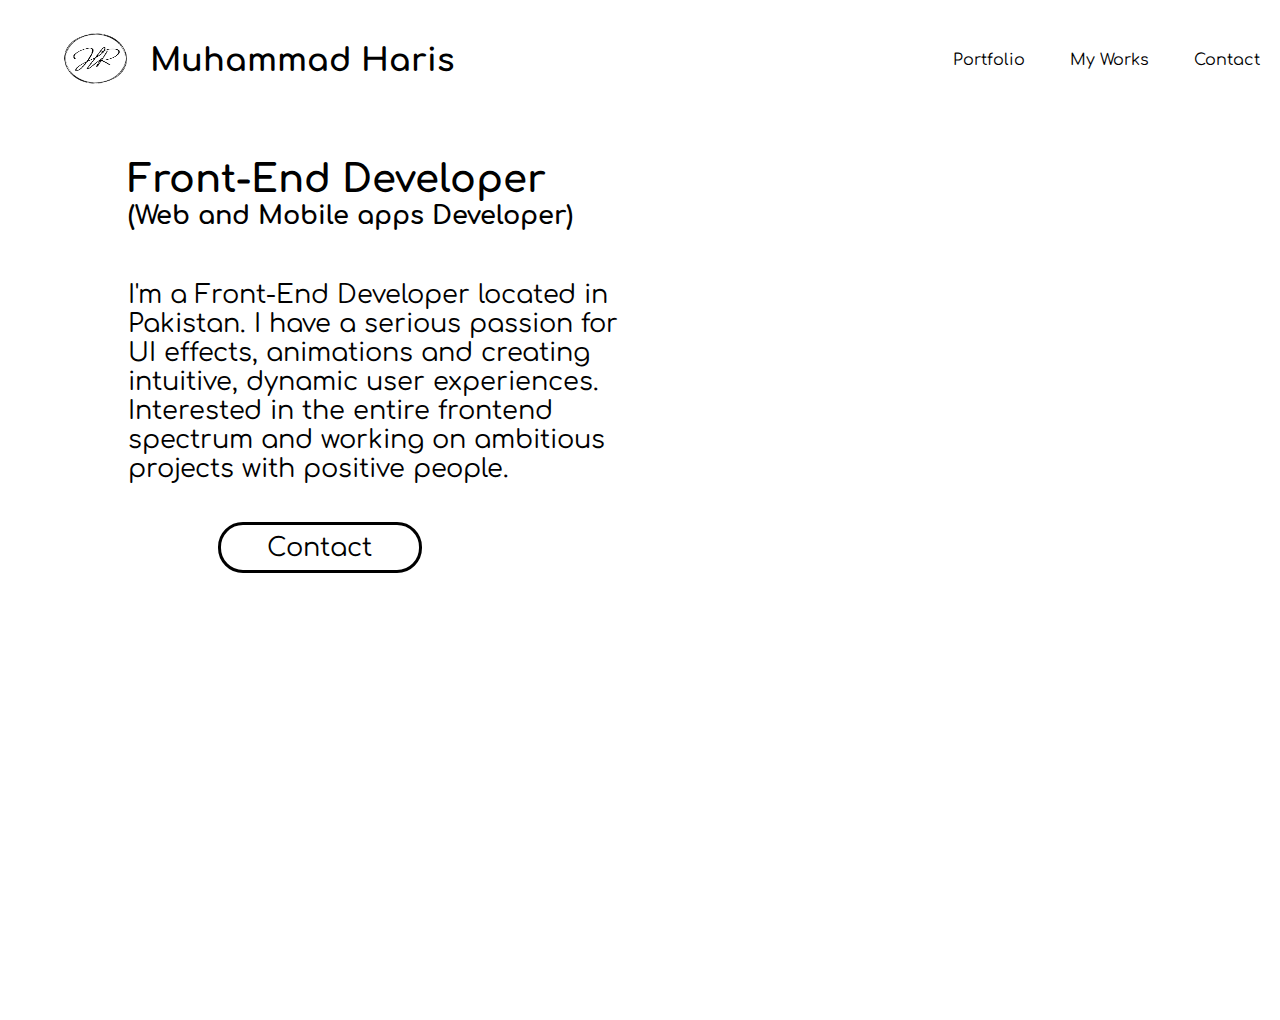
<file: index.html>
<!DOCTYPE html>
<html lang="en">
  <head>
    <meta charset="UTF-8" />
    <meta name="viewport" content="width=device-width, initial-scale=1.0" />
    <meta http-equiv="X-UA-Compatible" content="ie=edge" />
    <link rel="preconnect" href="https://fonts.googleapis.com" />
    <link rel="preconnect" href="https://fonts.gstatic.com" crossorigin />
    <link
      rel="stylesheet"
      href="https://cdnjs.cloudflare.com/ajax/libs/font-awesome/6.1.1/css/all.min.css"
    />
    <link
      href="https://fonts.googleapis.com/css2?family=Comfortaa&display=swap"
      rel="stylesheet"
    />
    <link rel="stylesheet" href="CSS/nav.css" />
    <link rel="stylesheet" href="CSS/style.css" />
    <title>Portfolio</title>
  </head>
  <body>
    <nav>
      <img src="CSS/img/HR-removebg-preview.png" alt="" class="logo" />

      <h1 class="title">Muhammad Haris</h1>
      <ul>
        <li><a href="/index.html"> Portfolio </a></li>
        <li><a href="/MyWork.html"> My Works</a></li>
        <li><a href="/contact.html"> Contact </a></li>
      </ul>
      <div class="responsive-nav">
        <!-- fa-regular -->
        <a href="/index.html"><i class="fa-solid fa-user fa-2x"></i></a>
        <a href="/MyWork.html"
          ><i class="fa-solid fa-address-card fa-2x"></i
        ></a>
        <a href="/contact.html"><i class="fa-solid fa-phone fa-2x"> </i></a>
      </div>
    </nav>
    <div class="container">
      <div class="intro">
        <div class="intro-content">
          <h2 class="mainheading">Front-End Developer</h2>
          <h3 class="subheading">(Web and Mobile apps Developer)</h3>
          <p class="subheading-content">
            I'm a Front-End Developer located in Pakistan. I have a serious
            passion for UI effects, animations and creating intuitive, dynamic
            user experiences.
          </p>
          <p class="subheading-content">
            Interested in the entire frontend spectrum and working on ambitious
            projects with positive people.
          </p>
          <a href="/contact.html">
            <button class="btn-contact">Contact</button>
          </a>
        </div>
        <div>
          <video class="logo-video" width="450" height="350" autoplay>
            <source src="CSS/img/Untitled design.mp4" type="video/mp4" />

            Your browser does not support the video tag.
          </video>
        </div>
      </div>
    </div>
  </body>
</html>
</file>
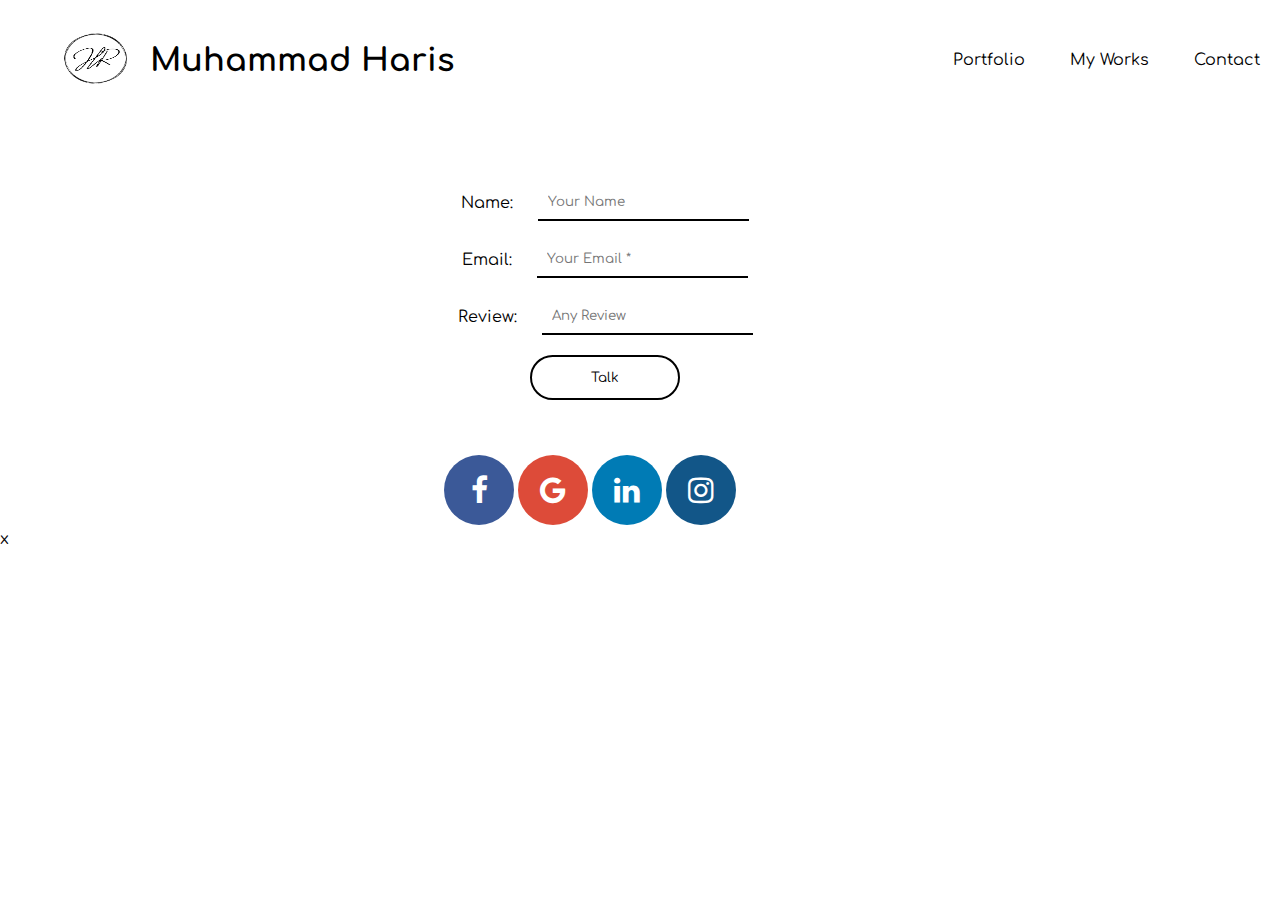
<file: contact.html>
<!DOCTYPE html>
<html lang="en">
  <head>
    <meta charset="UTF-8" />
    <meta name="viewport" content="width=device-width, initial-scale=1.0" />
    <meta http-equiv="X-UA-Compatible" content="ie=edge" />
    <link rel="preconnect" href="https://fonts.googleapis.com" />
    <link rel="preconnect" href="https://fonts.gstatic.com" crossorigin />
    <link
      rel="stylesheet"
      href="https://cdnjs.cloudflare.com/ajax/libs/font-awesome/6.1.1/css/all.min.css"
    />
    <link rel="stylesheet" href="https://cdnjs.cloudflare.com/ajax/libs/font-awesome/4.7.0/css/font-awesome.min.css">
    <link
      href="https://fonts.googleapis.com/css2?family=Comfortaa&display=swap"
      rel="stylesheet"
    />
    <link rel="stylesheet" href="CSS/nav.css" />
    <link rel="stylesheet" href="CSS/contact.css" />
    <title>Contact</title>
  </head>
  <body>
    <nav>
      <img src="CSS/img/HR-removebg-preview.png" alt="" class="logo" />

      <h1 class="title">Muhammad Haris</h1>
      <ul>
        <li><a href="/index.html"> Portfolio </a></li>
        <li><a href="/MyWork.html"> My Works</a></li>
        <li><a href="/contact.html"> Contact </a></li>
      </ul>
      <div class="responsive-nav">
        <!-- fa-regular -->
        <a href="/index.html"><i class="fa-solid fa-user fa-2x"></i></a>
        <a href="/MyWork.html"
          ><i class="fa-solid fa-address-card fa-2x"></i
        ></a>
        <a href="/contact.html"><i class="fa-solid fa-phone fa-2x"> </i></a>
      </div>
    </nav>
    <div class="container">
      <div class="contact-me">
        <form id="formSubmit" autocomplete="off" action="" method="get">
            <div class="form-group">
              <label for="name">Name:</label>
              <input
                type="text"
                class="margin-btns"
                name="Name"
                id="name"
                placeholder="Your Name"
                class="form-control"
              />
            </div>
            <div class="form-group">
                <label for="email">Email:</label
                ><input
                  type="text"
                  name="Email"
                  id="email"
                  class="margin-btns"
                  class="form-control"
                  placeholder="Your Email *"
                  required
                />
              </div>
              <div class="form-group">
                <label for="phone">Review:</label>
                <input
                  type="text"
                  name="Phone"
                  class="margin-btns"
                  id="phone"
                  class="form-control"
                  placeholder="Any Review "
                  
                />
              </div>
              <div class="form-group">
                <button class="buy-button">
                  <span></span
                  ><input
                    type="submit"
                    name="Talk"
                    class="btnSubmit btn-block"
                    value="Talk"
                  />
                </button>
              </div>
      </div>
      <div class="social-media">
        <a href="https://www.facebook.com/profile.php?id=100006505928202" target="_blank" class="fa fa-facebook "></a>
        <a href="mailto:muhammadharis786@protonmail.com" target="_blank" class="fa fa-google"></a>
        <a href="https://www.linkedin.com/in/muhammad-haris-922833232/" class="fa fa-linkedin" target="_blank"></a>
        <a href="https://www.instagram.com/me.muhammadharis/?hl=en" target="_blank" class="fa fa-instagram"></a>
              
      </div>
    </div>
  </body>
</html>
<script>
    let form = document.getElementById("formSubmit");
    form.addEventListener("submit", (e) => {
      e.preventDefault();
      let name = document.getElementById("name").value;
      let phone = document.getElementById("phone").value;
      let email = document.getElementById("email").value;
  
      console.log(name + phone + email );
      let url =
        "https://wa.me/923455604477?text=" +
        "Name: " +
        name +
        "%0a" +
        "Review: " +
        phone +
        "%0a" +
        "Email: " +
        email +
        "%0a" 
        ;
      window.open(url, "_blank").focus();
    });
  </script>
  x
</file>
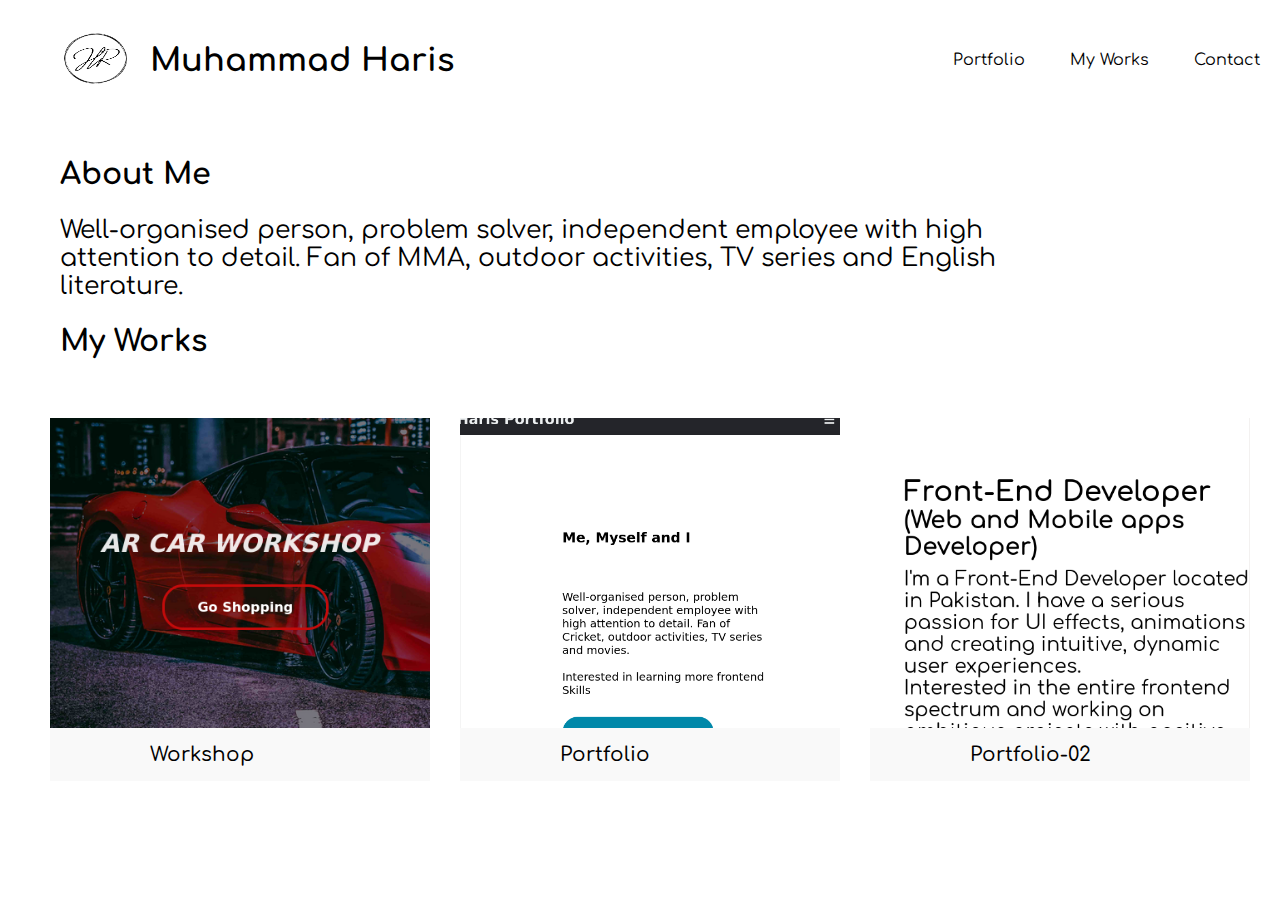
<file: MyWork.html>
<!DOCTYPE html>
<html lang="en">
  <head>
    <meta charset="UTF-8" />
    <meta http-equiv="X-UA-Compatible" content="IE=edge" />
    <meta name="viewport" content="width=device-width, initial-scale=1.0" />
    <link rel="preconnect" href="https://fonts.googleapis.com" />
    <link rel="preconnect" href="https://fonts.gstatic.com" crossorigin />
    <link
      rel="stylesheet"
      href="https://cdnjs.cloudflare.com/ajax/libs/font-awesome/6.1.1/css/all.min.css"
    />
    <link
      href="https://fonts.googleapis.com/css2?family=Comfortaa&display=swap"
      rel="stylesheet"
    />
    <link rel="stylesheet" href="CSS/nav.css" />
    <link rel="stylesheet" href="CSS/MyWork.css" />
    <title>About Me</title>
  </head>
  <body>
    <nav>
      <img src="CSS/img/HR-removebg-preview.png" alt="" class="logo" />

      <h1 class="title">Muhammad Haris</h1>
      <ul>
        <li><a href="/index.html"> Portfolio </a></li>
        <li><a href="/MyWork.html"> My Works</a></li>
        <li><a href="/contact.html"> Contact </a></li>
      </ul>
      <div class="responsive-nav">
        <!-- fa-regular -->
        <a href="/index.html"><i class="fa-solid fa-user fa-2x"></i></a>
        <a href="/MyWork.html"
          ><i class="fa-solid fa-address-card fa-2x"></i
        ></a>
        <a href="/contact.html"><i class="fa-solid fa-phone fa-2x"> </i></a>
      </div>
    </nav>
    <div class="aboutme">
      <h2 class="mainheading">About Me</h2>
      <p class="subheading-content">
        Well-organised person, problem solver, independent employee with high
        attention to detail. Fan of MMA, outdoor activities, TV series and
        English literature.
      </p>

      <h2 class="mainheading">My Works</h2>
    </div>
    <div class="container">
     
      <!--  -->
      <div class="card">
        <div class="imgBx">
          <a href="https://ar-car-workshop.netlify.app/" target="_blank">
            <img src="CSS/img/website.png" alt="" />
          </a></div>
        <div class="content">
          <div class="productName">Workshop </div>
        </div>
      </div>
      <!--  -->
      <div class="card">
        <div class="imgBx">
          <a href="https://muhammadharis-portfolio.netlify.app/" target="_blank">
          <img src="CSS/img/website-1.png" alt="" />
        </a>
        </div>
        <div class="content">
          <div class="productName">Portfolio</div>
        </div>
      </div>
      <!--  -->
      <div class="card">
        <div class="imgBx">
          <a href="https://muhammadharis2ndportfolio.netlify.app/" target="_blank">
            <img src="CSS/img/website-2.png" alt="" />
          </a></div>
        <div class="content">
          <div class="productName">Portfolio-02 <div>
        </div>
      </div>
      <!--  -->
    </div>
  </body>
</html>
</file>
<file: CSS/nav.css>
* {
  margin: 0;
  padding: 0;
  box-sizing: border-box;
  font-family: "Comfortaa", cursive;
  /*  */
}
body {
  overflow-x: hidden;
}
/* Nav */
nav {
  display: flex;
  flex-wrap: wrap;
  align-items: center;
  justify-content: space-between;
}
ul li {
  position: relative;
  margin: 0 20px;
  list-style: none;
  display: inline-block;
  cursor: pointer;
}
.logo {
  padding-bottom: 12px;
  width: 180px;
  height: 120px;
}
.title {
  position: absolute;
  left: 150px;
  cursor: pointer;
}
.responsive-nav {
  background-image: linear-gradient(
    rgba(241, 241, 241, 0.4),
    rgba(241, 241, 241, 0.4)
  );

  position: fixed;
  width: 100vw;
  top: 92vh;
  display: none;
  z-index: 1;
}
i {
  padding: 20px 0px;
  padding-left: 20vw;
}
a {
  text-decoration: none;
  color: black;
  transition: ease-in 0.2s;
}
a:hover,
button:hover {
  /* box-shadow: 0px 0px 10px 0px rgba(0, 0, 0, 0.2); */
  color: rgba(0, 0, 255, 0.7);
}
@media only screen and (max-width: 700px) {
  ul {
    display: none;
  }
  .title {
    font-size: 5vw;
  }
  .responsive-nav {
    display: unset;
  }
}
@media only screen and (max-width: 300px) {
  .logo {
    padding-bottom: 12px;
    width: 130px;
    height: 100px;
  }
  .responsive-nav {
    display: unset;
  }
}
</file>
<file: CSS/style.css>
:root {
  --gray: rgba(157, 167, 178, 0.6);
}
* {
  margin: 0;
  padding: 0;
  box-sizing: border-box;
  font-family: "Comfortaa", cursive;
}

/* body */

.container {
  display: flex;
  flex-direction: column;
  width: 50vw;
}

/* Section 1*/
.intro {
  display: flex;
  justify-content: space-between;
  height: 100vh;
  padding-top: 3vw;
  font-size: 2vw;
  padding-left: 10vw;
}
.logo-video {
  width: 40vw;
  height: 25vw;
  position: absolute;
  right: 5%;
  top: 28%;
}
.mainheading {
  font-size: 3vw;
}
.subheading {
  font-size: 2vw;
  margin-bottom: 50px;
}
.btn-contact {
  margin: 3vw 7vw;
  font-size: 2vw;
  background-color: transparent;
  width: 16vw;
  height: 4vw;
  border: none;
  border-radius: 25px;
  transition: ease-in-out;
  border: 3px solid black;
  transition: ease-in-out 0.1s;
  color: black;
}
.btn-contact:hover {
  cursor: pointer;
  box-shadow: 0px 0px 3px 0px rgba(0, 0, 255, 0.7);
  /* border: 3px solid rgba(0, 0, 255, 0.7); */
  /* background-color: rgba(211, 211, 211, 0.12); */
}
@media only screen and (max-width: 700px) {
  .intro-content {
    width: 90vw;
  }
  .mainheading {
    margin-top: 7vw;
    font-size: 7vw;
  }
  .subheading {
    font-size: 6vw;
    margin-bottom: 2vw;
  }
  .subheading-content {
    font-size: 5vw;
  }
  .intro {
    justify-content: unset;
    flex-direction: column;
  }
  .logo-video {
    position: relative;
    top: 0%;
    width: 80vw;
    height: 60vw;
    z-index: -1;
    margin-bottom: 10vh;
  }
  .btn-contact {
    font-size: 5vw;
    width: 28vw;
    height: 10vw;
    cursor: pointer;
    border: 1px solid black;
  }
}
</file>
<file: CSS/contact.css>
* {
  margin: 0;
  padding: 0;
  box-sizing: border-box;
  font-family: "Comfortaa", cursive;
}

.form-group {
  margin-top: 20px;
  display: flex;
  align-items: center;
  justify-content: center;
}
#formSubmit {
  margin-top: 5%;
  margin-right: 70px;
}
input:focus {
  outline: none;
}

input {
  border: none;
  border-bottom: 2px solid black;

  background: rgba(255, 255, 255, 0.4);
  margin-left: 25px;
  margin-top: 0px;
  padding: 10px;
}
/* .margin-btns:focus,
#address:focus {
} */
/* Submit Button */
.btnSubmit {
  border: none;
  color: black;
  background: none;
  margin-top: 0px;
  margin-left: 0px;
  width: 120px;
}
.buy-button {
  width: 150px;
  padding: 3px 0px;
  text-align: center;
  border-radius: 25px;

  border: 2px solid black;
  background: none;
  font-weight: bold;
  cursor: pointer;
  transition: ease-in 0.1s;
}
.buy-button:hover {
  box-shadow: 0px 0px 5px 0px rgba(0, 0, 255, 0.7);
}
.social-media {
  margin-top: 50px;
  display: flex;
  align-items: center;
  justify-content: center;
  padding-right: 100px;
}
.fa {
  padding: 20px;
  font-size: 30px;
  width: 70px;
  text-align: center;
  text-decoration: none;
  margin: 5px 2px;
  border-radius: 50%;
}
.fa:hover {
  color: white;
}
.fa:hover {
  opacity: 0.9;
  box-shadow: 0px 0px 5px 0px rgba(0, 0, 255, 0.7);
}

.fa-facebook {
  background: #3b5998;
  color: white;
}

.fa-google {
  background: #dd4b39;
  color: white;
}

.fa-linkedin {
  background: #007bb5;
  color: white;
}

.fa-instagram {
  background: #125688;
  color: white;
}
</file>
<file: CSS/MyWork.css>
* {
  margin: 0;
  padding: 0;
  box-sizing: border-box;
  font-family: "Comfortaa", cursive;
}
body {
  overflow-x: hidden;
}
/* About ME and My Works heading with paragraph */
.aboutme {
  padding-top: 3vw;
  width: 85vw;
  padding-left: 60px;
}
.mainheading {
  font-size: 30px;
}
.subheading-content {
  font-size: 25px;
  padding: 25px 0vw;
}
/* Cards inside container */
.container {
  margin: 60px 50px;

  position: relative;
  width: 1200px;
  display: grid;
  align-items: center;
  grid-template-columns: repeat(auto-fit, minmax(260px, 1fr));
  /* grid-template-rows: 1fr 1fr; */
  grid-gap: 30px;
}
.container .card {
  position: relative;
  width: 100%;
  background: rgba(241, 241, 241, 0.4);
}
.container .card:hover {
  transform: scale(1.01);
  box-shadow: 3px 3px 6px rgba(157, 167, 178, 0.2);
}
.container .card .imgBx {
  position: relative;
  width: 100%;
  height: 310px;
  overflow: hidden;
}
.container .card .imgBx img {
  position: absolute;
  background: transparent;
  overflow: hidden;
  width: 100%;
  height: 100%;
  object-fit: cover;
  transition: 0.3s ease-in-out;
  transform-origin: right;
}
.container .card:hover .imgBx img {
  transform: scale(1.1);
}
.container .card .content {
  padding: 0 100px;
}
.container .card .content .productName {
  font-size: 20px;
  font-weight: 500;
  margin: 15px 0;
  color: black;
}
.container .card:hover .content .productName {
  color: rgba(0, 0, 255, 0.7);
}
/* Media Queries */
@media screen and (max-width: 1100px) {
  .container {
    grid-template-columns: repeat(auto-fit);

    grid-template-columns: 1fr 1fr 1fr;
    width: auto;
    margin-bottom: 100px;
  }
}
@media screen and (max-width: 880px) {
  .container {
    grid-template-columns: repeat(auto-fit);

    grid-template-columns: 1fr 1fr;
    width: auto;
  }
}
@media screen and (max-width: 600px) {
  .container {
    grid-template-columns: repeat(auto-fit);

    grid-template-columns: 1fr;
    width: auto;
  }
}
@media screen and (max-width: 420px) {
  .subheading-content {
    font-size: 20px;
  }
}
@media screen and (max-width: 370px) {
  .container {
    margin: 25px 25px;
  }
}
</file>
